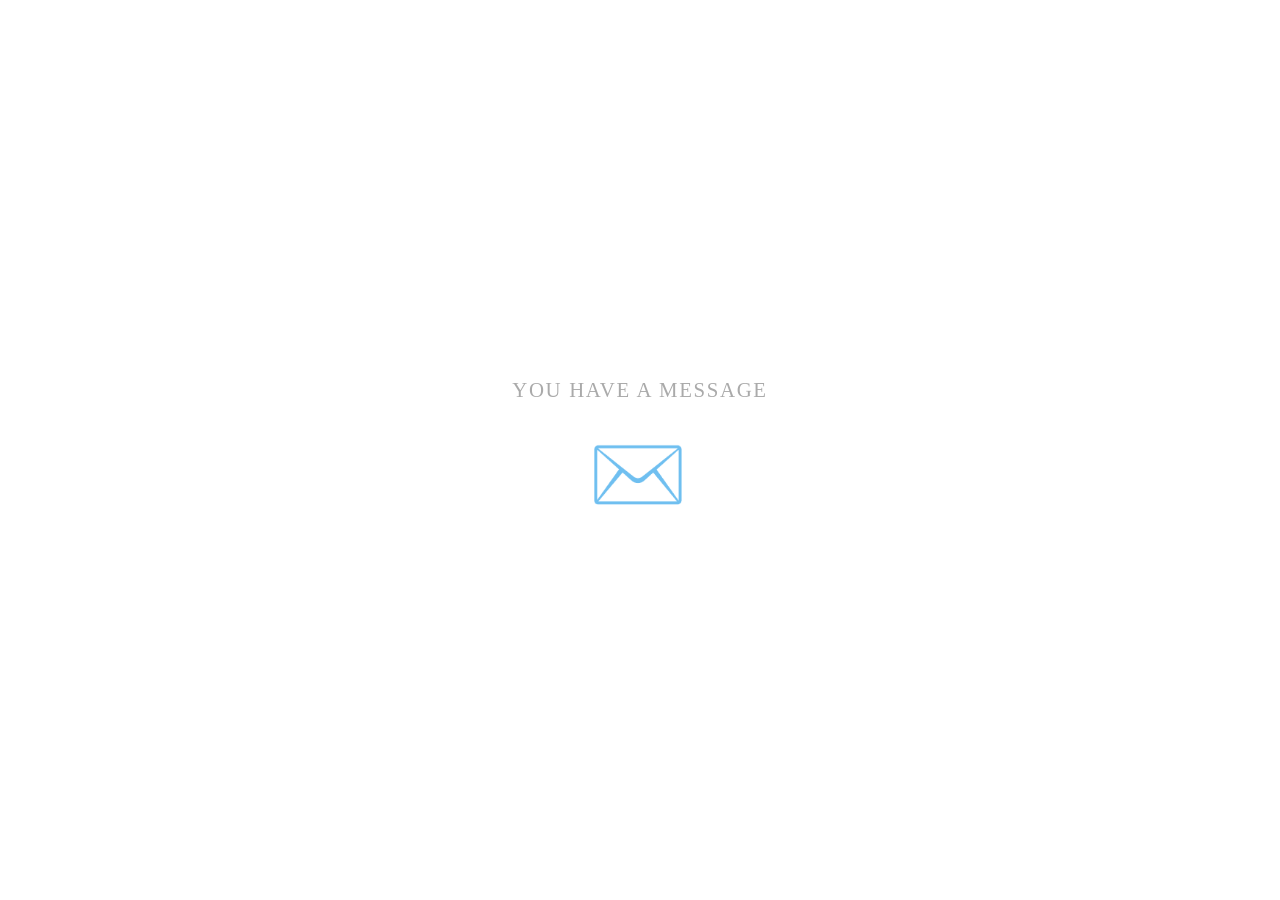
<file: index.html>
<!DOCTYPE html>
<html lang="en">
<head>
  <meta charset="UTF-8" />
  <meta name="viewport" content="width=device-width, initial-scale=1.0" />
  <title>Happy Birthday Bangaram!</title>
  <link rel="stylesheet" href="style.css">
  <link href="https://db.onlinewebfonts.com/c/a0d76618b1a6d42a48bdebdd4c3d13af?family=Kairengu+W00+Bold" rel="stylesheet">
  <script src="script.js" defer></script>
</head>
<body>
  <div id="splash">
    <span id="splash-label">You have a message</span>
    <button id="open-btn">✉️</button>
  </div>
  <div id="collage">
    <div class="photo-slot"><img src="media/picture_5.png" alt="Photo 5" /></div>
    <div class="photo-slot"><img src="media/picture_1.png" alt="Photo 1" /></div>
    <div class="photo-slot"><img src="media/picture_6.png" alt="Photo 6" /></div>
    <div class="photo-slot"><img src="media/picture_8.jpg" alt="Photo 8" /></div>
    <div class="photo-slot"><img src="media/picture_7.png" alt="Photo 7" /></div>
    <div class="photo-slot"><img src="media/picture_3.png" alt="Photo 3" /></div>
    <div class="photo-slot"><img src="media/picture_2.png" alt="Photo 2" /></div>
    <div class="photo-slot"><img src="media/picture_4.png" alt="Photo 4" /></div>
    <div class="photo-slot"><img src="media/picture_9.jpg" alt="Photo 9" /></div>
  </div>
  <div id="vignette"></div>
  <div id="message">
    <h1>Happy Birthday Bangaram! 🎉</h1>
    <p>❤️💙💜 I love uuu bangaram 💜💙❤️</p>
  </div>
  <canvas id="confetti-canvas"></canvas>
  <audio id="bg-music" loop>
    <source src="media/Daylight.mp3" type="audio/mpeg">
  </audio>
  <button id="music-btn" aria-label="Toggle music">♪</button>
</body>
</html>
</file>
<file: style.css>
* {
  margin: 0;
  padding: 0;
  box-sizing: border-box;
  font-family: "Kairengu W00 Bold";
}
body {
  background: #ffffff;
  min-height: 100vh;
  overflow: hidden;
  font-family: 'Georgia', serif;
  transition: background 1.5s ease;
}
/* ── Photo collage background ───────────────────────────── */
#collage {
  position: fixed;
  inset: 0;
  display: grid;
  grid-template-columns: repeat(3, 1fr);
  grid-template-rows: repeat(3, 1fr);
  opacity: 0;
  transition: opacity 1.5s ease 0.5s;
  z-index: 0;
}
#collage.visible {
  opacity: 1;
}
.photo-slot {
  overflow: hidden;
  position: relative;
}
.photo-slot img {
  width: 100%;
  height: 100%;
  object-fit: cover;
  filter: brightness(0.55);
}
/* Filler placeholder tiles (used until real photos are added) */
.photo-filler {
  width: 100%;
  height: 100%;
  background: var(--color);
}
/* ── Overlay vignette to keep text readable ─────────────── */
#vignette {
  position: fixed;
  inset: 0;
  background: radial-gradient(ellipse at center,
    rgba(0,0,0,0.05) 0%,
    rgba(0,0,0,0.55) 100%);
  z-index: 1;
  opacity: 0;
  transition: opacity 1.5s ease 0.5s;
  pointer-events: none;
}
#vignette.visible {
  opacity: 1;
}
/* ── Centre text ─────────────────────────────────────────── */
#message {
  position: fixed;
  inset: 0;
  z-index: 2;
  display: flex;
  flex-direction: column;
  align-items: center;
  justify-content: center;
  gap: 1.2rem;
  text-align: center;
  padding: 1.5rem;
  opacity: 0;
  transform: translateY(18px);
  transition: opacity 1.2s ease 1s, transform 1.2s ease 1s;
}
#message.visible {
  opacity: 1;
  transform: translateY(0);
}
#message h1 {
  font-size: clamp(2.6rem, 8vw, 6rem);
  font-weight: 700;
  color: #ffffff;
  text-shadow: 0 2px 20px rgba(0,0,0,0.5);
  letter-spacing: 0.03em;
  line-height: 1.1;
}
#message p {
  font-size: clamp(1rem, 3vw, 1.6rem);
  color: rgba(255,255,255,0.88);
  text-shadow: 0 1px 10px rgba(0,0,0,0.45);
  max-width: 560px;
}
/* ── Confetti canvas ─────────────────────────────────────── */
#confetti-canvas {
  position: fixed;
  inset: 0;
  z-index: 10;
  pointer-events: none;
}
/* ── Music button ────────────────────────────────────────── */
#music-btn {
  position: fixed;
  bottom: 1.4rem;
  right: 1.4rem;
  z-index: 20;
  width: 48px;
  height: 48px;
  border-radius: 50%;
  border: 2px solid rgba(255,255,255,0.7);
  background: rgba(0,0,0,0.4);
  color: #fff;
  font-size: 1.3rem;
  cursor: pointer;
  display: flex;
  align-items: center;
  justify-content: center;
  opacity: 0;
  transition: opacity 0.6s ease, background 0.2s;
}
#music-btn.visible {
  opacity: 1;
}
#music-btn:hover {
  background: rgba(0,0,0,0.65);
}

/* ── Splash screen ───────────────────────────────────────── */
#splash {
  position: fixed;
  inset: 0;
  z-index: 100;
  background: #fff;
  display: flex;
  flex-direction: column;
  align-items: center;
  justify-content: center;
  gap: 1.6rem;
  transition: opacity 0.8s ease, visibility 0.8s ease;
}

#splash.hidden {
  opacity: 0;
  visibility: hidden;
  pointer-events: none;
}

#splash-label {
  font-family: 'Georgia', serif;
  font-size: clamp(1rem, 3vw, 1.3rem);
  color: #aaa;
  letter-spacing: 0.08em;
  text-transform: uppercase;
}

#open-btn {
  font-family: 'Georgia', serif;
  font-size: 5em;
  border-radius: 999px;
  border: none;
  background: transparent;
  cursor: pointer;
  letter-spacing: 0.04em;
  transition: background 0.2s, color 0.2s, transform 0.15s;
}

#open-btn:hover {
  color: #fff;
  transform: scale(1.1);
}

@keyframes shake {
  0%,  100% { transform: scale(1.04) rotateZ(0deg); }
  10%        { transform: scale(1.04) rotateZ(-10deg); }
  20%        { transform: scale(1.04) rotateZ(10deg); }
  30%        { transform: scale(1.04) rotateZ(-8deg); }
  40%        { transform: scale(1.04) rotateZ(8deg); }
  50%        { transform: scale(1.04) rotateZ(0deg); }
}

#open-btn:hover {
  animation: shake 1s ease infinite;
}
</file>
